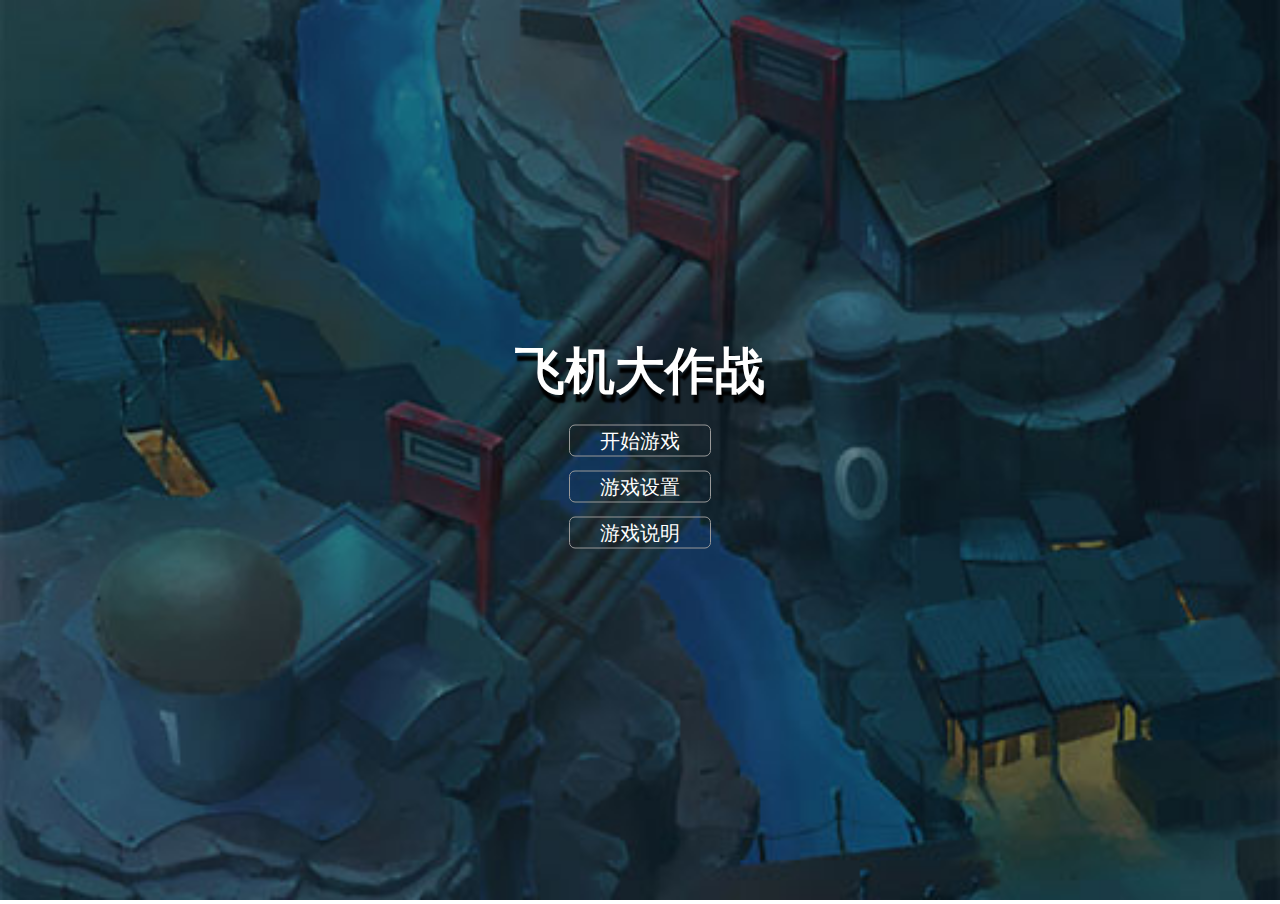
<file: index.html>
<!DOCTYPE html>
<html lang="en">
<head>
    <meta charset="UTF-8">
    <meta name="viewport" content="width=device-width,initial-scale=1,minimum-scale=1,maximum-scale=1,user-scalable=no" />
    <title>飞机大作战</title>
    <link rel="stylesheet" href="style.css">
</head>
<body data-status="index">
    <canvas id="game"></canvas>
    <div id="ui-score">分数：<span class="score"></span></div>
    <div id="ui-index">
        <h1>飞机大作战</h1>
        <ul>
            <li class="btn js-start">开始游戏</li>
            <li class="btn js-setting">游戏设置</li>
            <li class="btn js-rule">游戏说明</li>
        </ul>
    </div>

    <div id="ui-setting">
        <div>
            <h4>游戏设置</h4>
            <ul>
                <li>背景音乐</li>
                <li>选择地图</li>
                <li>选择战机</li>
            </ul>
            <button class="btn js-ok">我知道了</button>
        </div>
    </div>

    <div id="ui-rule">
        <div>
            <h4>游戏说明</h4>
            <p>通过手指移动飞机，躲避敌机，通过子弹射击敌人得分，游戏无时限。消灭小敌机得100分，消灭大敌机得500分。</p>
            <button class="btn js-konw">我知道了</button>
        </div>
    </div>
    <div id="ui-end">
        <h4>游戏结束</h4>
        <button class="btn js-start">重新开始</button>
    </div>
    <script src="js/jquery.min.js"></script>
    <script src="js/config.js"></script>
    <script src="js/resource.js"></script>
    <script src="js/element.js"></script>
    <script src="js/plane.js"></script>
    <script src="js/bullet.js"></script>
    <script src="js/enemy.js"></script>
    <script src="js/main.js"></script>
</body>
</html>
</file>
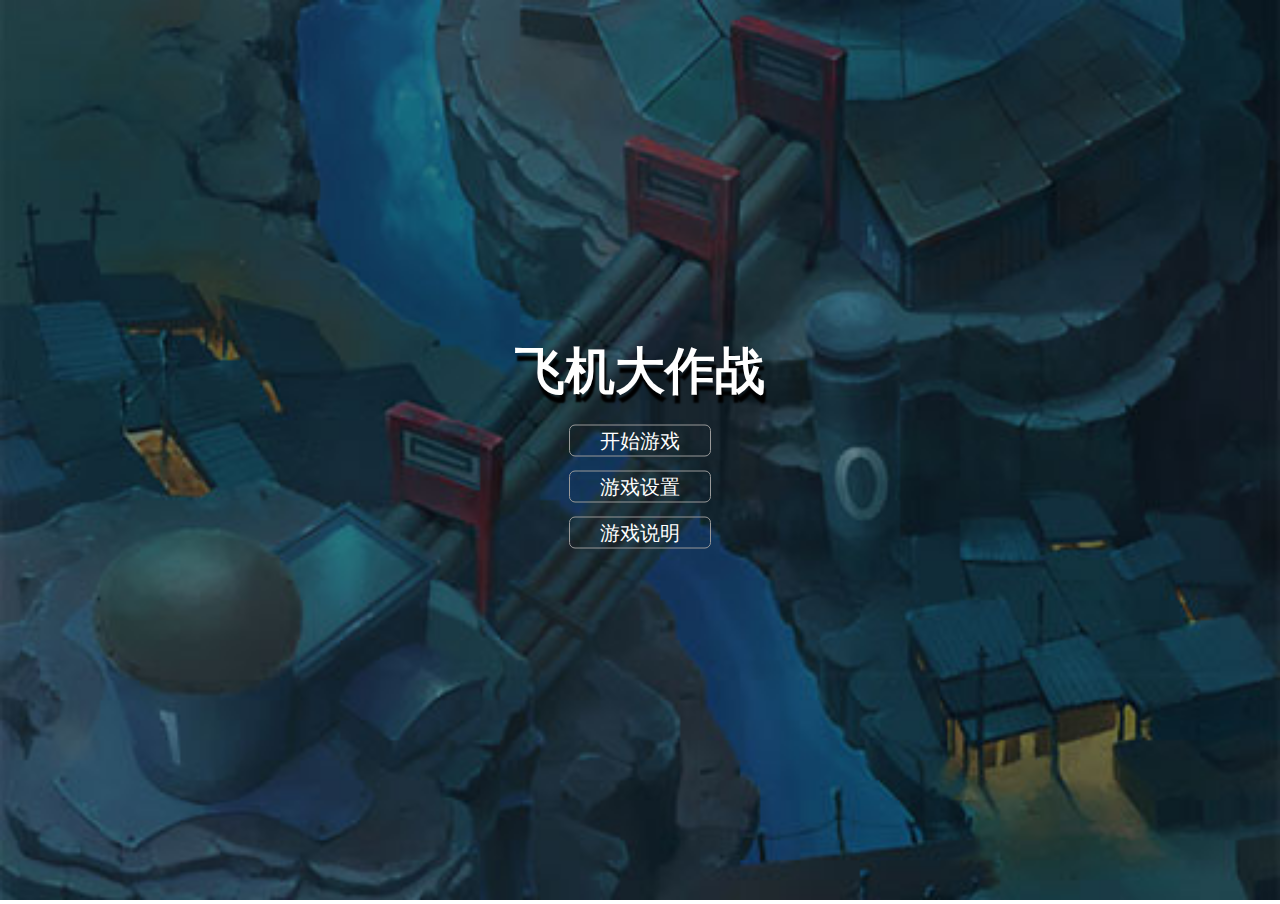
<file: public/index.html>
<!DOCTYPE html>
<html lang="en">
<head>
    <meta charset="UTF-8">
    <meta name="viewport" content="width=device-width,initial-scale=1,minimum-scale=1,maximum-scale=1,user-scalable=no" />
    <title>飞机大作战</title>
    <link rel="stylesheet" href="style.css">
</head>
<body data-status="index">
    <canvas id="game"></canvas>
    <div id="ui-score">分数：<span class="score"></span></div>
    <div id="ui-index">
        <h1>飞机大作战</h1>
        <ul>
            <li class="btn js-start">开始游戏</li>
            <li class="btn js-setting">游戏设置</li>
            <li class="btn js-rule">游戏说明</li>
        </ul>
    </div>

    <div id="ui-setting">
        <div>
            <h4>游戏设置</h4>
            <ul>
                <li>背景音乐
                    <select class="bgm">
                        <option value="1">开</option>
                        <option value="">关</option>
                    </select>
                </li>
                <li>选择地图
                    <select class="map">
                        <option value="1">默认</option>
                        <option value="2">天空之城</option>
                        <option value="3">绿野仙踪</option>
                        <option value="4">地狱火山</option>
                    </select>
                </li>
                <li>选择战机
                    <select class="color">
                        <option value="bluePlaneIcon">蓝色</option>
                        <option value="pinkPlaneIcon">粉红</option>
                    </select>
                </li>
            </ul>
            <button class="btn js-ok">确定</button>
        </div>
    </div>

    <div id="ui-rule">
        <div>
            <h4>游戏说明</h4>
            <p>通过手指移动飞机，躲避敌机，通过子弹射击敌人得分，游戏无时限。消灭小敌机得100分，消灭大敌机得500分。</p>
            <button class="btn js-konw">我知道了</button>
        </div>
    </div>
    <div id="ui-end">
        <h4>游戏结束</h4>
        <button class="btn js-start">重新开始</button>
        <button class="btn js-back">返回主页</button>
    </div>
    <audio src="http://dx.sc.chinaz.com/Files/DownLoad/sound1/201502/5481.mp3" loop volume="0.1"></audio>
    <script src="./js-es6/jquery.min.js"></script>
    <script src="./js-es6/config.js"></script>
    <script src="./js-es6/resource.js"></script>
    <script src="./js-es6/element.js"></script>
    <script src="./js-es6/plane.js"></script>
    <script src="./js-es6/bullet.js"></script>
    <script src="./js-es6/enemy.js"></script>
    <script src="./js-es6/main.js"></script>
</body>
</html>
</file>
<file: style.css>
* {
    padding: 0;
    margin: 0;
    color: #fff;
    text-align: center;
    list-style: none;
}

html, body {
    height: 100%;
    overflow: hidden;
}

body {
    background-image: url(img/bg_1.jpg);
    background-size: cover;
}
#ui-score {
    position: absolute;
    top: 20px;
    left: 20px;
    display: none;
}

#ui-score .score {
    font-size: 25px;
}
#ui-index,
#ui-setting,
#ui-rule,
#ui-end
 {
    display: none;
    width: 100%;
    position: absolute;
    top: 50%;
    transform: translateY(-50%);
}
#ui-index h1 {
    font-size: 50px;
    text-shadow: 2px 8px 2px #000;
    margin-bottom: 20px;
}

#ui-index li {
    list-style: none;
    display: block;
    border: 1px solid #999;
    border-radius: 6px;
    margin: 0px auto 14px auto;
    font-size: 20px;
    width: 140px;
    height: 30px;
    line-height: 30px;
}

#ui-setting {
    /*display: none;*/
}



#ui-rule div,
#ui-setting div {
    /*display: none;*/
    width: 80%;
    margin: 0 auto;
    border: 2px solid #fff;
    box-sizing: border-box;
    padding: 14px;
    background-color: #070808;
    border-radius: 8px;
}

h4 {
    margin: 10px;
    font-size: 25px;
}

#ui-rule p {
    width: 80%;
    margin: 0 auto;
}

#ui-rule .btn,
#ui-setting .btn,
#ui-end .btn {
    padding: 5px 10px;
    margin-top: 8px;
    background-color: #070808;
    border-radius: 4px;
}

[data-status="index"] #ui-index,
[data-status="setting"] #ui-setting,
[data-status="end"] #ui-end,
[data-status="rule"] #ui-rule {
    display: block;
}
</file>
<file: public/style.css>
* {
    padding: 0;
    margin: 0;
    color: #fff;
    text-align: center;
    list-style: none;
}

html, body {
    height: 100%;
    overflow: hidden;
}

body {
    background-image: url(img/bg_1.jpg);
    background-size: cover;
}
#ui-score {
    position: absolute;
    top: 20px;
    left: 20px;
    display: none;
}

#ui-score .score {
    font-size: 25px;
}
#ui-index,
#ui-setting,
#ui-rule,
#ui-end
 {
    display: none;
    width: 100%;
    position: absolute;
    top: 50%;
    transform: translateY(-50%);
}
#ui-index h1 {
    font-size: 50px;
    text-shadow: 2px 8px 2px #000;
    margin-bottom: 20px;
}

#ui-index li {
    list-style: none;
    display: block;
    border: 1px solid #999;
    border-radius: 6px;
    margin: 0px auto 14px auto;
    font-size: 20px;
    width: 140px;
    height: 30px;
    line-height: 30px;
}

#ui-setting {
    /*display: none;*/
}



#ui-rule div,
#ui-setting div {
    /*display: none;*/
    width: 80%;
    margin: 0 auto;
    border: 2px solid #fff;
    box-sizing: border-box;
    padding: 14px;
    background-color: #070808;
    border-radius: 8px;
}

h4 {
    margin: 10px;
    font-size: 25px;
}

#ui-rule p {
    width: 80%;
    margin: 0 auto;
}

#ui-rule .btn,
#ui-setting .btn,
#ui-end .btn {
    padding: 5px 10px;
    margin-top: 8px;
    background-color: #070808;
    border-radius: 4px;
}

select,option {
    appearance:none;
  -moz-appearance:none;
  -webkit-appearance:none;
  width: 80px;
  color: black;
}
[data-status="index"] #ui-index,
[data-status="setting"] #ui-setting,
[data-status="end"] #ui-end,
[data-status="rule"] #ui-rule {
    display: block;
}
</file>
